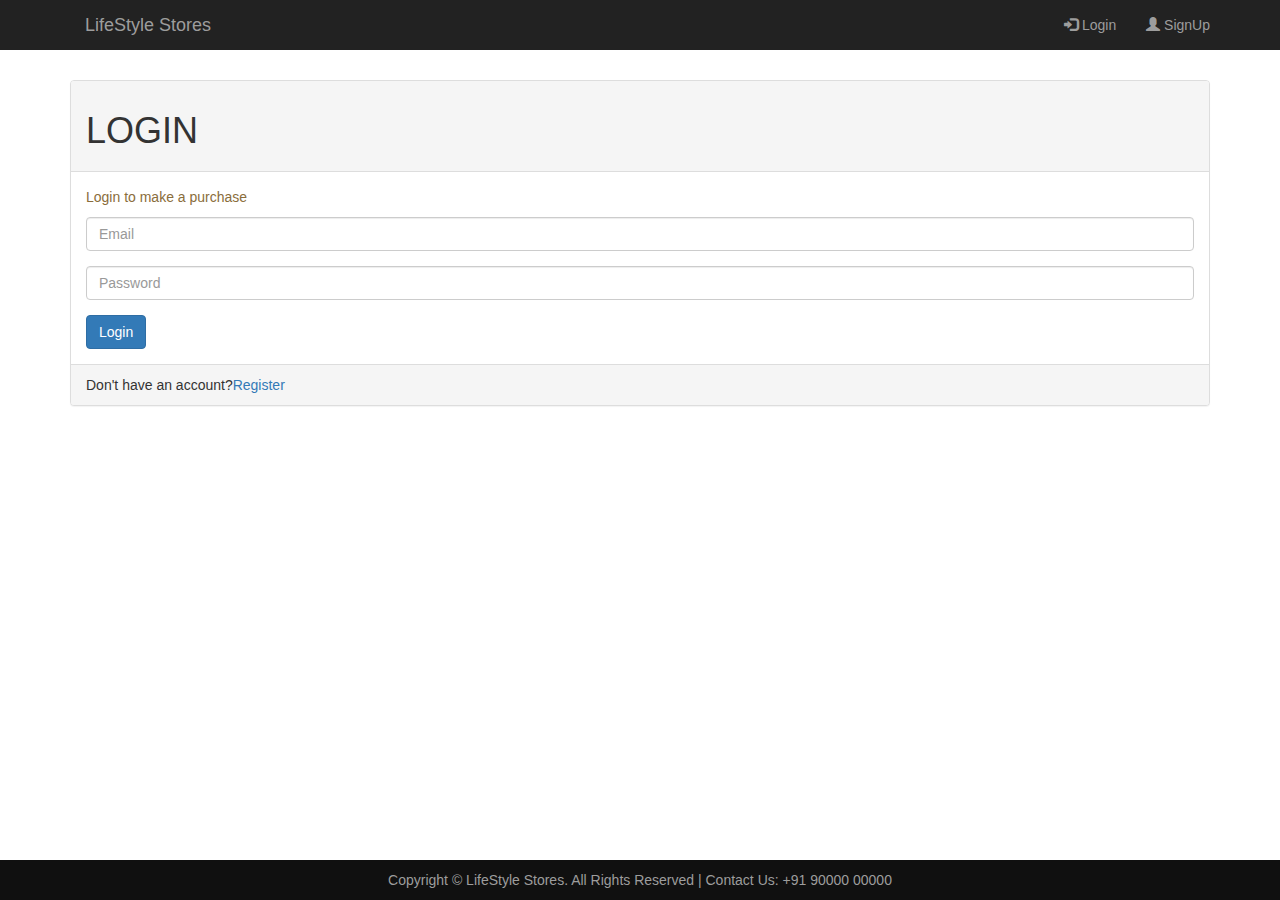
<file: login.html>
<!DOCTYPE html>
<!--
To change this license header, choose License Headers in Project Properties.
To change this template file, choose Tools | Templates
and open the template in the editor.
-->
<html>
    <head>
       <title>Login to LifeStyle Stores</title>
		<!-- link to Bootstrap minified css-->
		<link rel="stylesheet" href="https://maxcdn.bootstrapcdn.com/bootstrap/3.3.7/css/bootstrap.min.css" integrity="sha384-BVYiiSIFeK1dGmJRAkycuHAHRg32OmUcww7on3RYdg4Va+PmSTsz/K68vbdEjh4u" crossorigin="anonymous">
		<!-- link to Jquery minified-->
		<script src="https://ajax.googleapis.com/ajax/libs/jquery/1.12.4/jquery.min.js"></script>
		<!-- link to Bootstrap JS -->
		<script src="https://maxcdn.bootstrapcdn.com/bootstrap/3.3.7/js/bootstrap.min.js" integrity="sha384-Tc5IQib027qvyjSMfHjOMaLkfuWVxZxUPnCJA7l2mCWNIpG9mGCD8wGNIcPD7Txa" crossorigin="anonymous"></script>
		<!-- link to external CSS -->
		<link rel="stylesheet" type="text/css" href="index.css">
	</head>
	<body>
		<nav class="nav navbar-fixed-top navbar-inverse">
			<div class="container">
				<div class="navbar-header">
					<button type="button" class="navbar-toggle" data-toggle="collapse" data-target="#mynavBar">
						<span class="icon-bar"></span>
						<span class="icon-bar"></span>
						<span class="icon-bar"></span>
					</button>
					<a href="index.html" class="navbar-brand">LifeStyle Stores</a>
				</div>
				<div class="collapse navbar-collapse" id="mynavBar">
					<ul class="nav navbar-nav navbar-right">
						<li><a href="login.html"><span class="glyphicon glyphicon-log-in"></span> Login</a></li>
						<li><a href="signup.html"><span class="glyphicon glyphicon-user"></span> SignUp</a></li>
					</ul>
				</div>
			</div>
		</nav>
		<div class="container panel-margin">
			<div class="panel panel-default">
                            <div class="panel-heading panel-primary">
                                <h1>LOGIN</h1>
				</div>
				<div class="panel-body text-warning">
                                    <p>Login to make a purchase</p>
					<form>
						<div class="form-group">
							<input type="email" class="form-control" id="email" name="email" placeholder="Email" required>
						</div>
						<div class="form-group">
							<input type="password" class="form-control" id="password" name="password" placeholder="Password" required>
						</div>
						<button type="submit" class="btn btn-primary">Login</button>
					</form>
				</div>
				<div class="panel-footer">
					Don't have an account?<a href="signup.html">Register</a>
				</div>
			</div>
		</div>
		<footer>
			<div class="container">
				Copyright © LifeStyle Stores.
				All Rights Reserved | Contact Us: +91 90000 00000
			</div>
		</footer>
	</body>
</html>
</file>
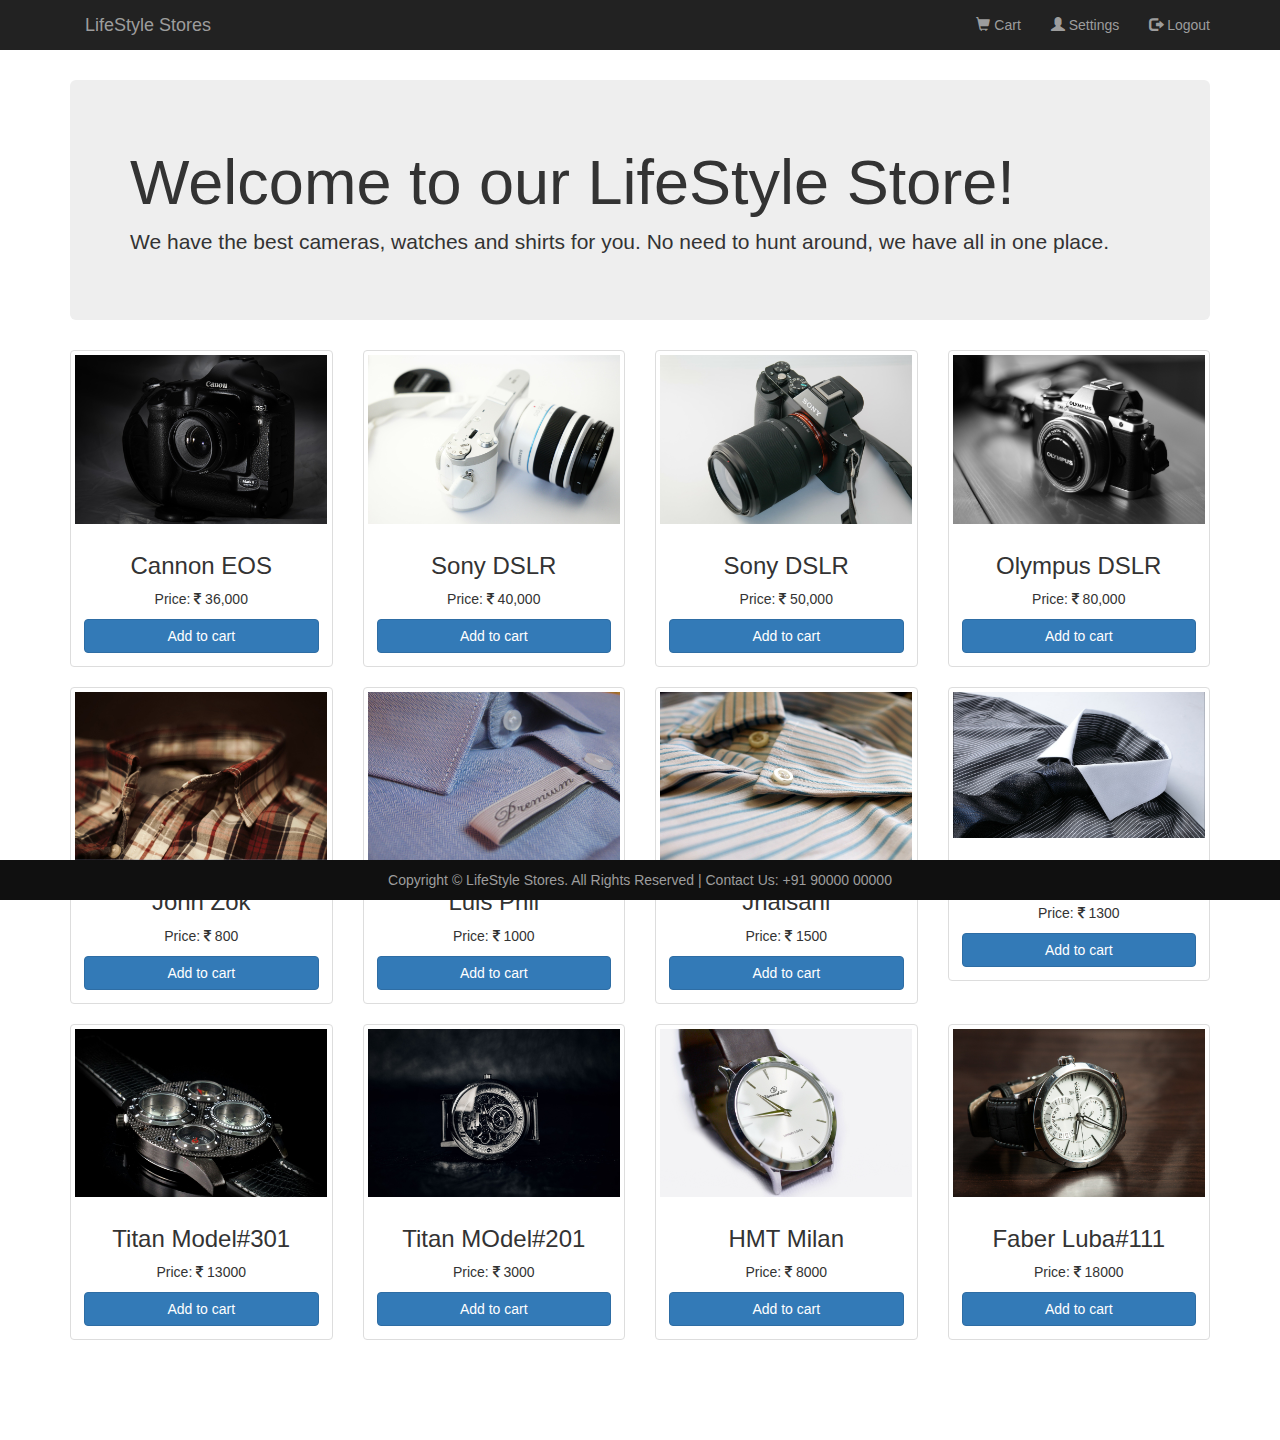
<file: product.html>
<!DOCTYPE html>
<html>
	<head>
		<title>LifeStyle Stores</title>
		<!-- link to Bootstrap minified css-->
		<link rel="stylesheet" href="https://maxcdn.bootstrapcdn.com/bootstrap/3.3.7/css/bootstrap.min.css" integrity="sha384-BVYiiSIFeK1dGmJRAkycuHAHRg32OmUcww7on3RYdg4Va+PmSTsz/K68vbdEjh4u" crossorigin="anonymous">
		<!-- link to Jquery minified-->
		<script src="https://ajax.googleapis.com/ajax/libs/jquery/1.12.4/jquery.min.js"></script>
		<!-- link to Bootstrap JS -->
		<script src="https://maxcdn.bootstrapcdn.com/bootstrap/3.3.7/js/bootstrap.min.js" integrity="sha384-Tc5IQib027qvyjSMfHjOMaLkfuWVxZxUPnCJA7l2mCWNIpG9mGCD8wGNIcPD7Txa" crossorigin="anonymous"></script>
		<!-- link to fontawesome CSS-->
		<link rel="stylesheet" href="https://cdnjs.cloudflare.com/ajax/libs/font-awesome/4.7.0/css/font-awesome.min.css">
		<!-- link to external CSS -->
		<link rel="stylesheet" type="text/css" href="index.css">
	</head>
	<body>
		<nav class="nav navbar-inverse navbar-fixed-top">
			<div class="container">
				<div class="navbar-header">
					<button type="button" class="navbar-toggle" data-toggle="collapse" data-target="#mynavBar">
						<span class="icon-bar"></span>
						<span class="icon-bar"></span>
						<span class="icon-bar"></span>
					</button>
					<a href="index.html" class="navbar-brand">LifeStyle Stores</a>
				</div>
				<div class="collapse navbar-collapse" id="mynavBar">
					<ul class="nav navbar-nav navbar-right">
						<li><a href="cart.html"><span class="glyphicon glyphicon-shopping-cart"></span> Cart</a></li>
						<li><a href="settings.html"><span class="glyphicon glyphicon-user"></span> Settings</a></li>
						<li><a href="logout.html"><span class="glyphicon glyphicon-log-out"></span> Logout</a></li>
					</ul>
				</div>
			</div>
		</nav>
		<div class="container panel-margin">
			<div class="jumbotron">
				<h1>Welcome to our LifeStyle Store!</h1>
				<p>We have the best cameras, watches and shirts for you. No need to hunt
					around, we have all in one place.</p>
			</div>
			<div class="row text-center">
				<div class="col-md-3 col-sm-6">
					<div class="thumbnail">
						<img src="images/5.jpg" alt="camera">
						<div class="caption">
							<h3>Cannon EOS</h3>
							<p>Price: <i class="fa fa-rupee"></i> 36,000</p>
							<button type="button" class="btn btn-primary btn-block">Add to cart</button>
						</div>
					</div>
				</div>
				<div class="col-md-3 col-sm-6">
					<div class="thumbnail">
						<img src="images/2.jpg" alt="camera">
						<div class="caption">
							<h3>Sony DSLR</h3>
							<p>Price: <i class="fa fa-rupee"></i> 40,000</p>
							<button type="button" class="btn btn-primary btn-block">Add to cart</button>
						</div>
					</div>
				</div>
				<div class="col-md-3 col-sm-6">
					<div class="thumbnail">
						<img src="images/3.jpg" alt="camera">
						<div class="caption">
							<h3>Sony DSLR</h3>
							<p>Price: <i class="fa fa-rupee"></i> 50,000</p>
							<button type="button" class="btn btn-primary btn-block">Add to cart</button>
						</div>
					</div>
				</div>
				<div class="col-md-3 col-sm-6">
					<div class="thumbnail">
						<img src="images/4.jpg" alt="camera">
						<div class="caption">
							<h3>Olympus DSLR</h3>
							<p>Price: <i class="fa fa-rupee"></i> 80,000</p>
							<button type="button" class="btn btn-primary btn-block">Add to cart</button>
						</div>
					</div>
				</div>
			</div>
			<div class="row text-center">
				<div class="col-md-3 col-sm-6">
					<div class="thumbnail">
						<img src="images/13.jpg" alt="shirt">
						<div class="caption">
							<h3>John Zok</h3>
							<p>Price: <i class="fa fa-rupee"></i> 800</p>
							<button type="button" class="btn btn-primary btn-block">Add to cart</button>
						</div>
					</div>
				</div>
				<div class="col-md-3 col-sm-6">
					<div class="thumbnail">
						<img src="images/6.jpg" alt="shirt">
						<div class="caption">
							<h3>Luis Phil</h3>
							<p>Price: <i class="fa fa-rupee"></i> 1000</p>
							<button type="button" class="btn btn-primary btn-block">Add to cart</button>
						</div>
					</div>
				</div>
				<div class="col-md-3 col-sm-6">
					<div class="thumbnail">
						<img src="images/14.jpg" alt="shirt">
						<div class="caption">
							<h3>Jhalsani</h3>
							<p>Price: <i class="fa fa-rupee"></i> 1500</p>
							<button type="button" class="btn btn-primary btn-block">Add to cart</button>
						</div>
					</div>
				</div>
				<div class="col-md-3 col-sm-6">
					<div class="thumbnail">
						<img src="images/8.jpg" alt="shirt">
						<div class="caption">
							<h3>H&W</h3>
							<p>Price: <i class="fa fa-rupee"></i> 1300</p>
							<button type="button" class="btn btn-primary btn-block">Add to cart</button>
						</div>
					</div>
				</div>
			</div>
			<div class="row text-center">
				<div class="col-md-3 col-sm-6">
					<div class="thumbnail">
						<img src="images/9.jpg" alt="watch">
						<div class="caption">
							<h3>Titan Model#301</h3>
							<p>Price: <i class="fa fa-rupee"></i> 13000</p>
							<button type="button" class="btn btn-primary btn-block">Add to cart</button>
						</div>
					</div>
				</div>
				<div class="col-md-3 col-sm-6">
					<div class="thumbnail">
						<img src="images/10.jpg" alt="watch">
						<div class="caption">
							<h3>Titan MOdel#201</h3>
							<p>Price: <i class="fa fa-rupee"></i> 3000</p>
							<button type="button" class="btn btn-primary btn-block">Add to cart</button>
						</div>
					</div>
				</div>
				<div class="col-md-3 col-sm-6">
					<div class="thumbnail">
						<img src="images/11.jpg" alt="watch">
						<div class="caption">
							<h3>HMT Milan</h3>
							<p>Price: <i class="fa fa-rupee"></i> 8000</p>
							<button type="button" class="btn btn-primary btn-block">Add to cart</button>
						</div>
					</div>
				</div>
				<div class="col-md-3 col-sm-6">
					<div class="thumbnail">
						<img src="images/12.jpg" alt="watch">
						<div class="caption">
							<h3>Faber Luba#111</h3>
							<p>Price: <i class="fa fa-rupee"></i> 18000</p>
							<button type="button" class="btn btn-primary btn-block">Add to cart</button>
						</div>
					</div>
				</div>
			</div>
		</div>
		<footer>
			<div class="container">
				Copyright © LifeStyle Stores.
				All Rights Reserved | Contact Us: +91 90000 00000
			</div>
		</footer>
	</body>
</html>
</file>
<file: index.css>
#banner-image {
	padding-top: 75px;
	padding-bottom: 50px;
	text-align: center;
	color: #f8f8f8;
	background: url("images/intro-bg_1.jpg");
	background-position: center;
	background-repeat: no-repeat;
	background-size: cover; 
}
#banner_content {
	position: relative;
	padding-top: 6%;
	padding-bottom: 6%;
	margin: 12% auto;
	background-color: rgba(0, 0, 0, 0.7);
	max-width: 660px;
}
footer {
	position: fixed;
	padding: 10px 0;
	text-align: center;
	bottom: 0;
	background-color: #101010;
	color: #9d9d9d;
	width: 100%;
}
.panel-margin {
	margin-top: 80px;
	margin-bottom: 80px;
}
.text-centre {
	text-align: center;
}/*
To change this license header, choose License Headers in Project Properties.
To change this template file, choose Tools | Templates
and open the template in the editor.
*/
/* 
    Created on : 24 Jul, 2021, 7:35:50 PM
    Author     : shrey
*/
</file>
